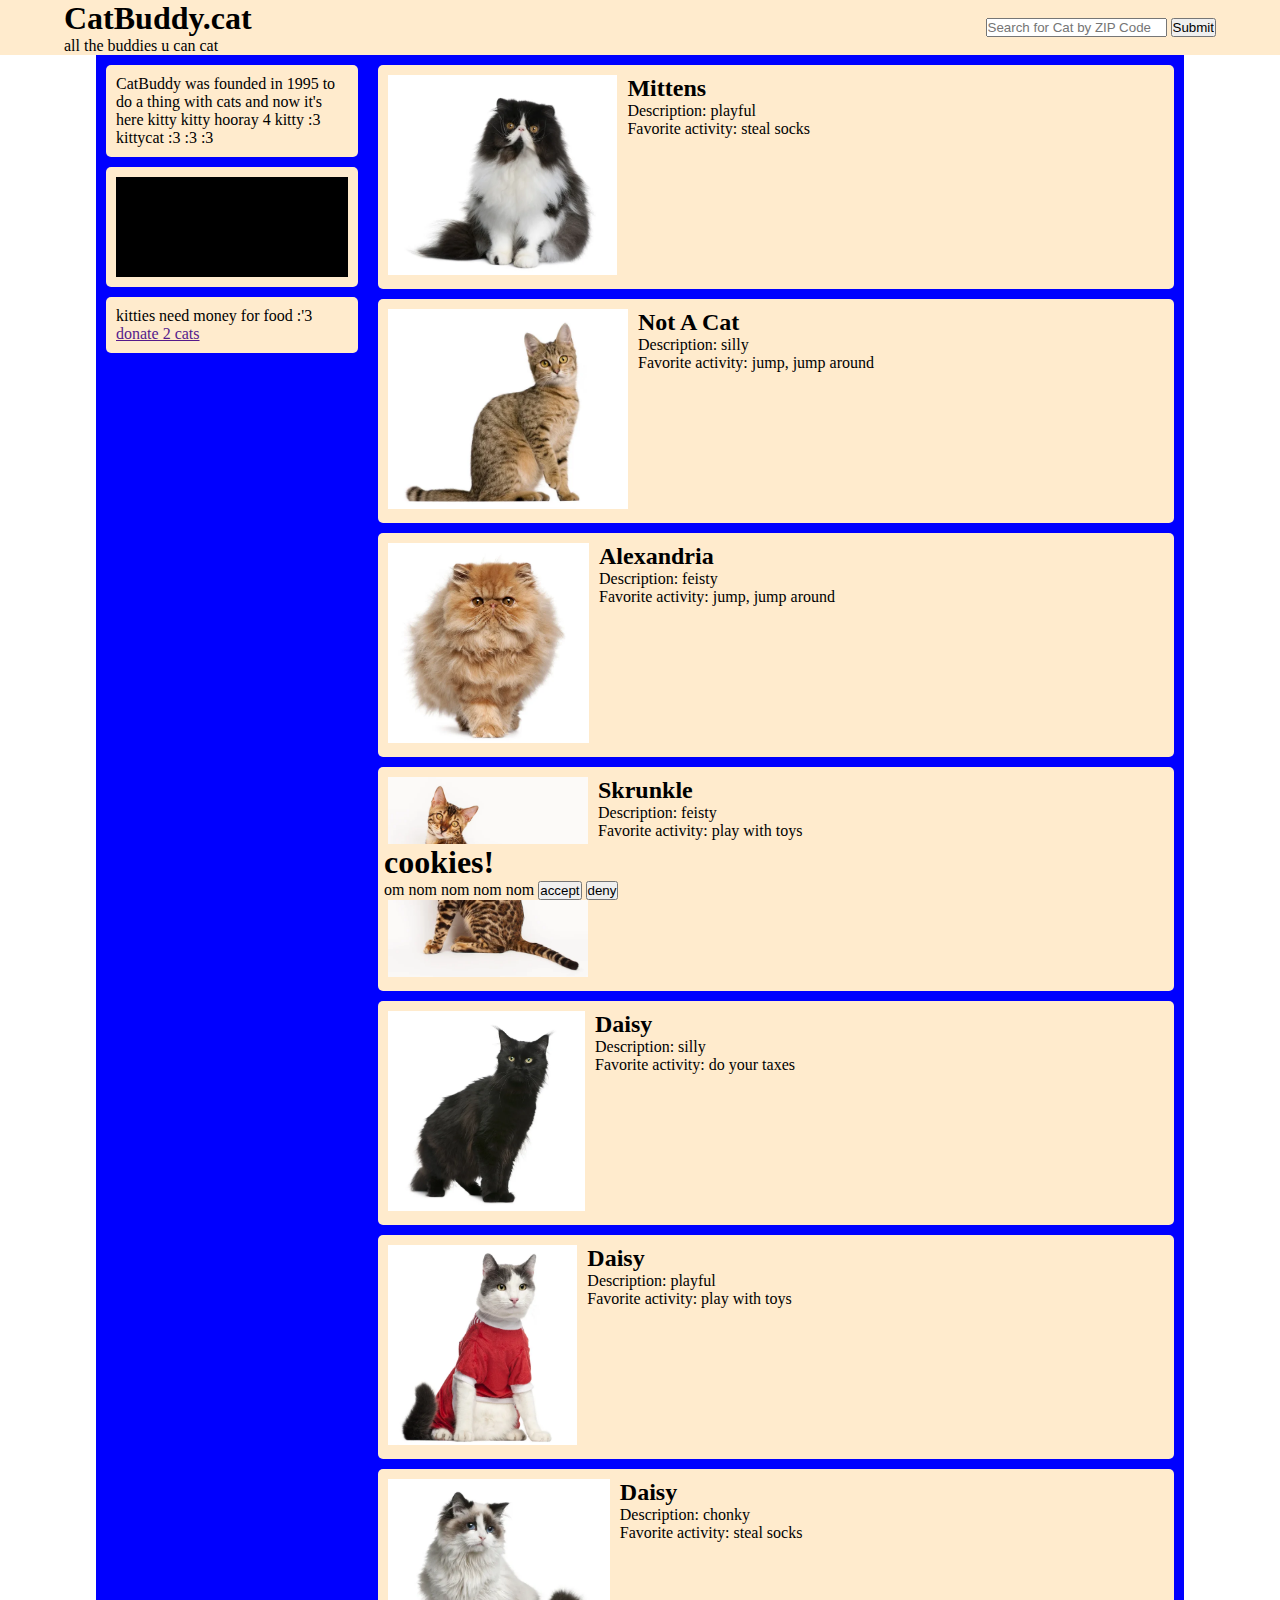
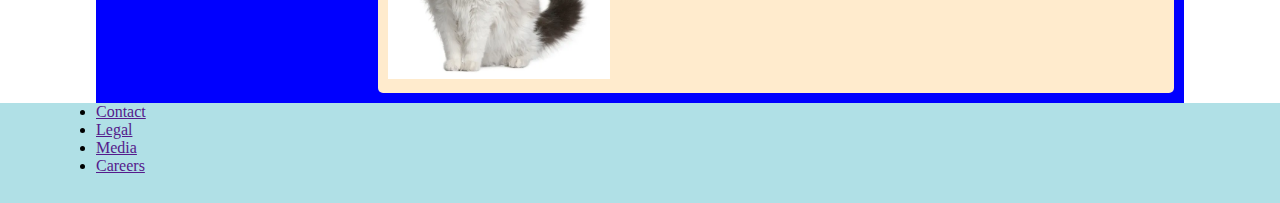
<file: catbuddy/index.html>
<!DOCTYPE html>
<html lang="en">
<head>
    <meta charset="UTF-8">
    <meta http-equiv="X-UA-Compatible" content="IE=edge">
    <meta name="viewport" content="width=device-width, initial-scale=1.0">
    <link rel="stylesheet" href="style.css">
    <title>CatBuddy.cat - All The Buddies You Can Cat</title>
</head>
<body>
    <div id="topbar">
        <div>
            <h1>CatBuddy.cat</h1>
            <p>all the buddies u can cat</p>
        </div>
        <form action="">
            <input type="text" name="search" placeholder="Search for Cat by ZIP Code">
            <input type="submit">
        </form>
    </div>
    <div id="maincontent">
        <div id="leftbar">
            <div class="leftcontent">
                CatBuddy was founded in 1995 to do a thing with cats and now it's here kitty kitty hooray 4 kitty :3 kittycat :3 :3 :3
            </div>
            <div class="leftcontent">
                <div class="leftad"></div>
            </div>
            <div class="leftcontent">
                <p>kitties need money for food :'3</p>
                <a href="">donate 2 cats</a>
            </div>
        </div><div id="cats"></div>
    </div>
    <div id="footer">
        <ul>
            <li><a href="">Contact</a></li>
            <li><a href="">Legal</a></li>
            <li><a href="">Media</a></li>
            <li><a href="">Careers</a></li>
        </ul>
    </div>
    <div id="cookiepolicy">
        <h1>cookies!</h1>
        <p>om nom nom nom nom</p>
        <button onclick="closeCookieDiv()">accept</button> <button onclick="closeCookieDiv()">deny</button>
    </div>
</body>
<script src="script.js"></script>
</html>
</file>
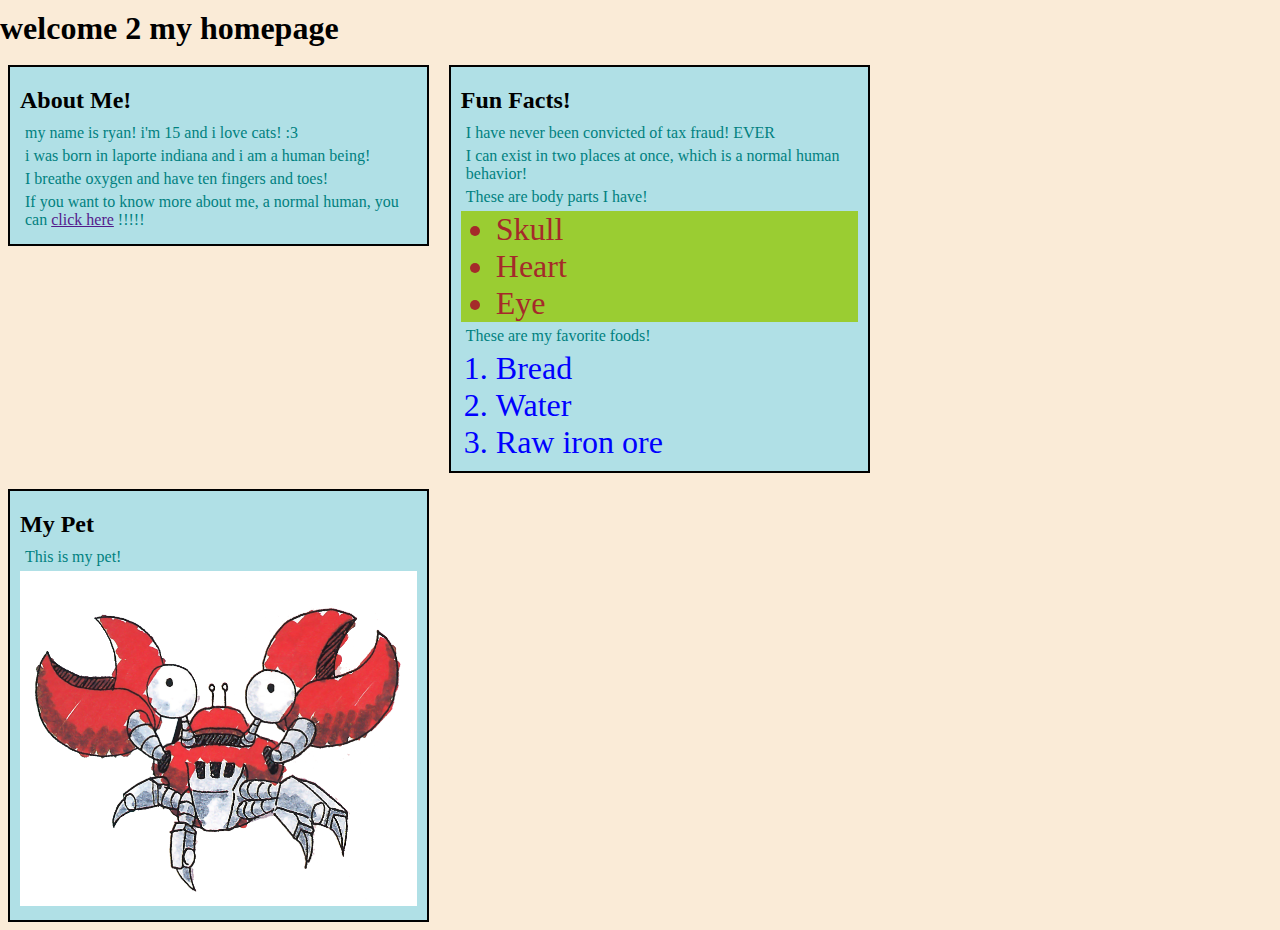
<file: day2_example/index.html>
<!DOCTYPE html>
<html lang="en">
<head>
    <meta charset="UTF-8">
    <meta http-equiv="X-UA-Compatible" content="IE=edge">
    <meta name="viewport" content="width=device-width, initial-scale=1.0">
    <link rel="stylesheet" href="style.css">
    <title>Document</title>
</head>
<body>
    <div id="wrapper">
    <h1 class="text1">welcome 2 my homepage</h1>
    <div class="section" id="about_me">
        <h2>About Me!</h2>
        <p>my name is ryan! i'm 15 and i love cats! :3</p>
        <p>i was born in laporte indiana and i am a human being!</p>
        <p>I breathe oxygen and have ten fingers and toes!</p>
        <p>If you want to know more about me, a normal human, you can <a href="">click here</a> !!!!!</p>

    </div>

    <div class="section" id="fun_facts">
        <h2>Fun Facts!</h2>
        <p>I have never been convicted of tax fraud! EVER</p>
        <p>I can exist in two places at once, which is a normal human behavior!</p>
        <p>These are body parts I have!</p>
        <ul>
            <li>Skull</li>
            <li>Heart</li>
            <li>Eye</li>
        </ul>
        <p>These are my favorite foods!</p>
        <ol>
            <li>Bread</li>
            <li>Water</li>
            <li>Raw iron ore</li>
        </ol>
    </div>

    <div class="section">
        <h2>My Pet</h2>
        <p>This is my pet!</p>
        <img src="./pet.png">

    </div>
    </div>
</body>
</html>
</file>
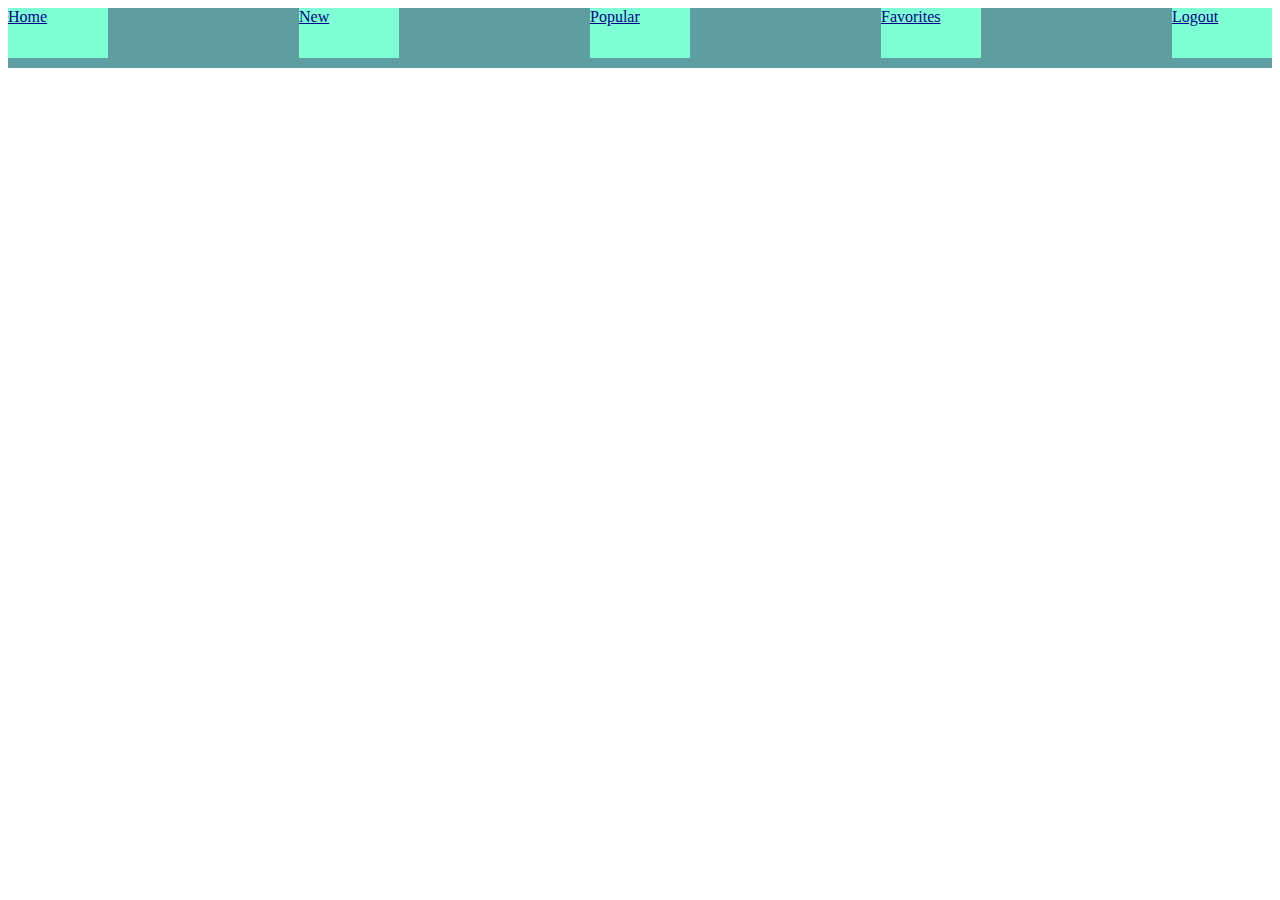
<file: day3_flex/index.html>
<!DOCTYPE html>
<html lang="en">
<head>
    <meta charset="UTF-8">
    <meta http-equiv="X-UA-Compatible" content="IE=edge">
    <meta name="viewport" content="width=device-width, initial-scale=1.0">
    <title>Document</title>
    <link rel="stylesheet" href="style.css">
</head>
<body>
    <div id="navbar">
        <div class="navbar-item">
            <a href="">Home</a>
        </div>
        <div class="navbar-item">
            <a href="">New</a>
        </div>
        <div class="navbar-item">
            <a href="">Popular</a>
        </div>
        <div class="navbar-item">
            <a href="">Favorites</a>
        </div>
        <div class="navbar-item">
            <a href="">Logout</a>
        </div>
    </div>
</body>
</html>
</file>
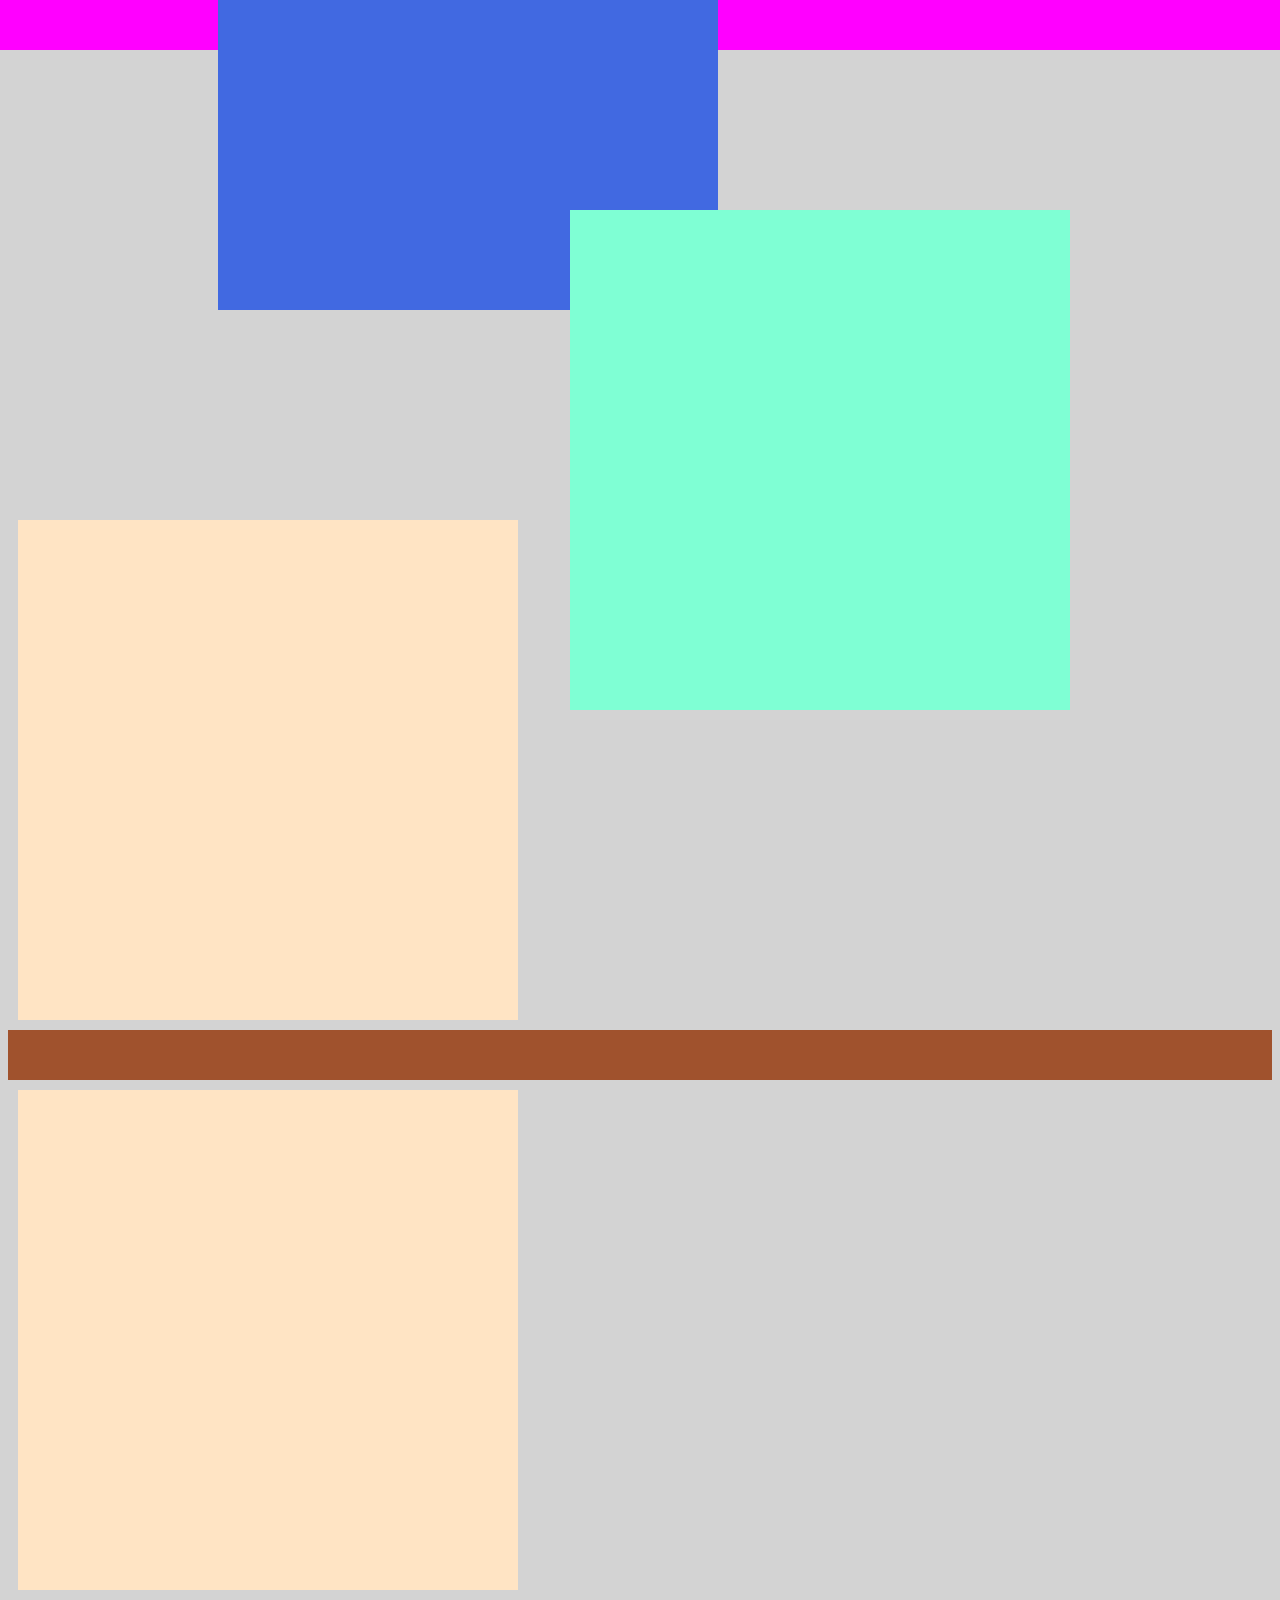
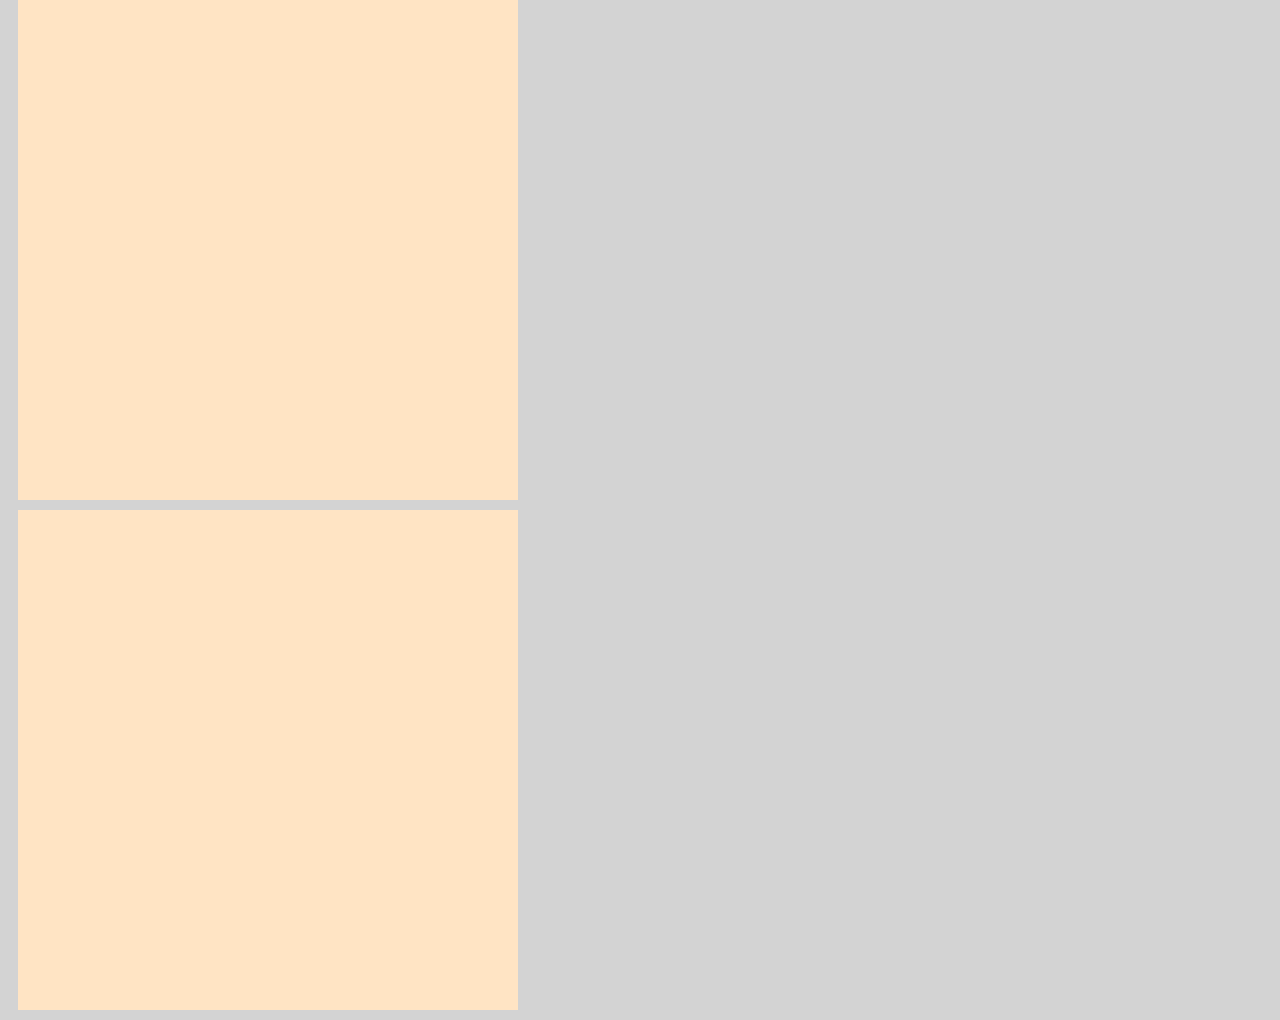
<file: day4_position/index.html>
<!DOCTYPE html>
<html lang="en">
<head>
    <meta charset="UTF-8">
    <meta http-equiv="X-UA-Compatible" content="IE=edge">
    <meta name="viewport" content="width=device-width, initial-scale=1.0">
    <link rel="stylesheet" href="style.css">
    <title>Document</title>
</head>
<body>
    <div class="sample-fixed"></div>
    <div class="sample-relative"></div>
    <div class="sample-static"></div>
    
    <div class="sample-absolute"></div>
    <div class="sample-sticky"></div>
    <div class="sample-static"></div>
    <div class="sample-static"></div>
    <div class="sample-static"></div>
    
</body>
</html>
</file>
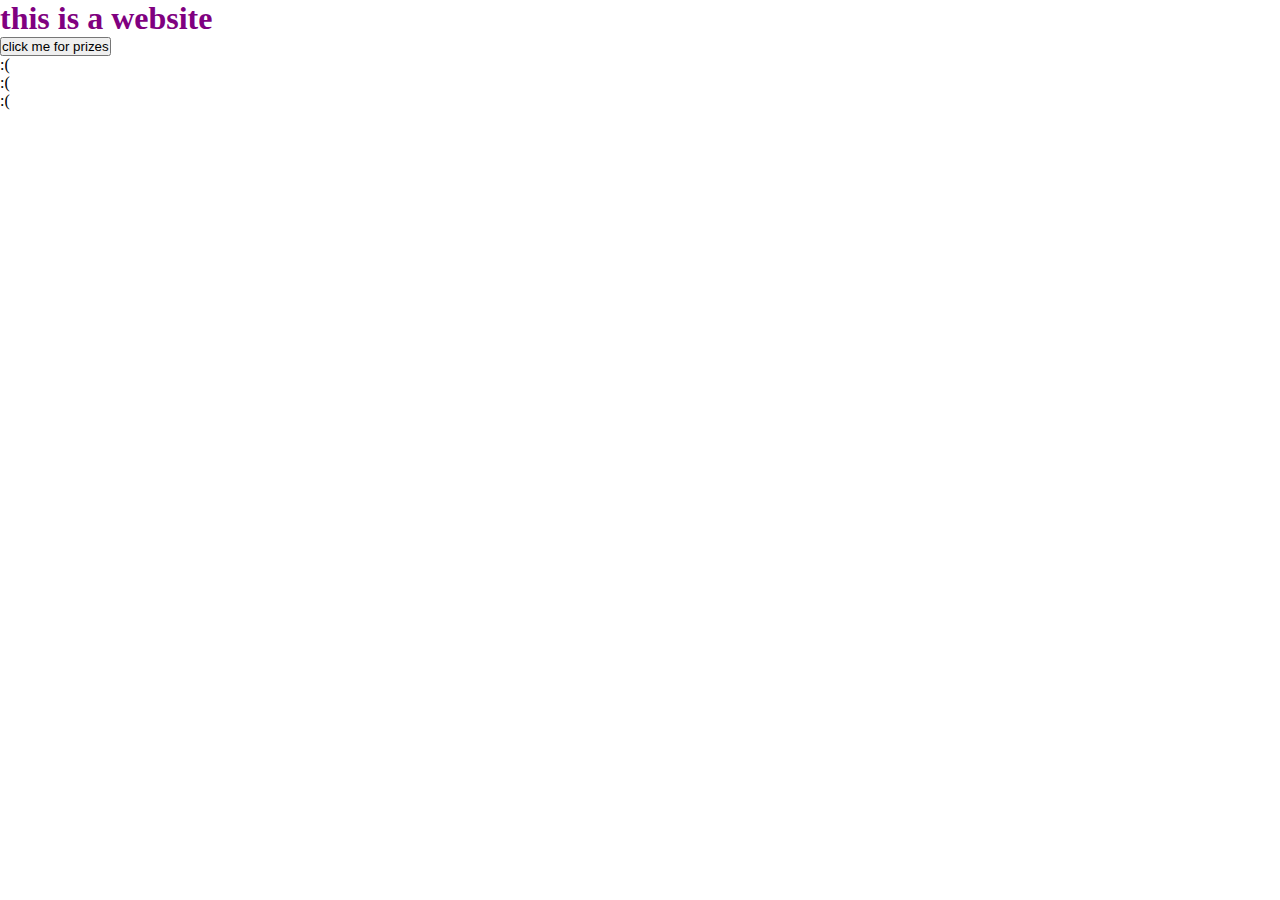
<file: dom_manipulation/index.html>
<!DOCTYPE html>
<html lang="en">
<head>
    <meta charset="UTF-8">
    <meta http-equiv="X-UA-Compatible" content="IE=edge">
    <meta name="viewport" content="width=device-width, initial-scale=1.0">
    <link rel="stylesheet" href="style.css">
    <title>Document</title>
</head>
<body>
    <h1>this is a website</h1>
    <button onclick="buttonClick();">click me for prizes</button>
    <div class="prizes">:(</div>
    <div class="prizes">:(</div>
    <div class="prizes">:(</div>
</body>
<script src="sample_script.js"></script>
</html>
</file>
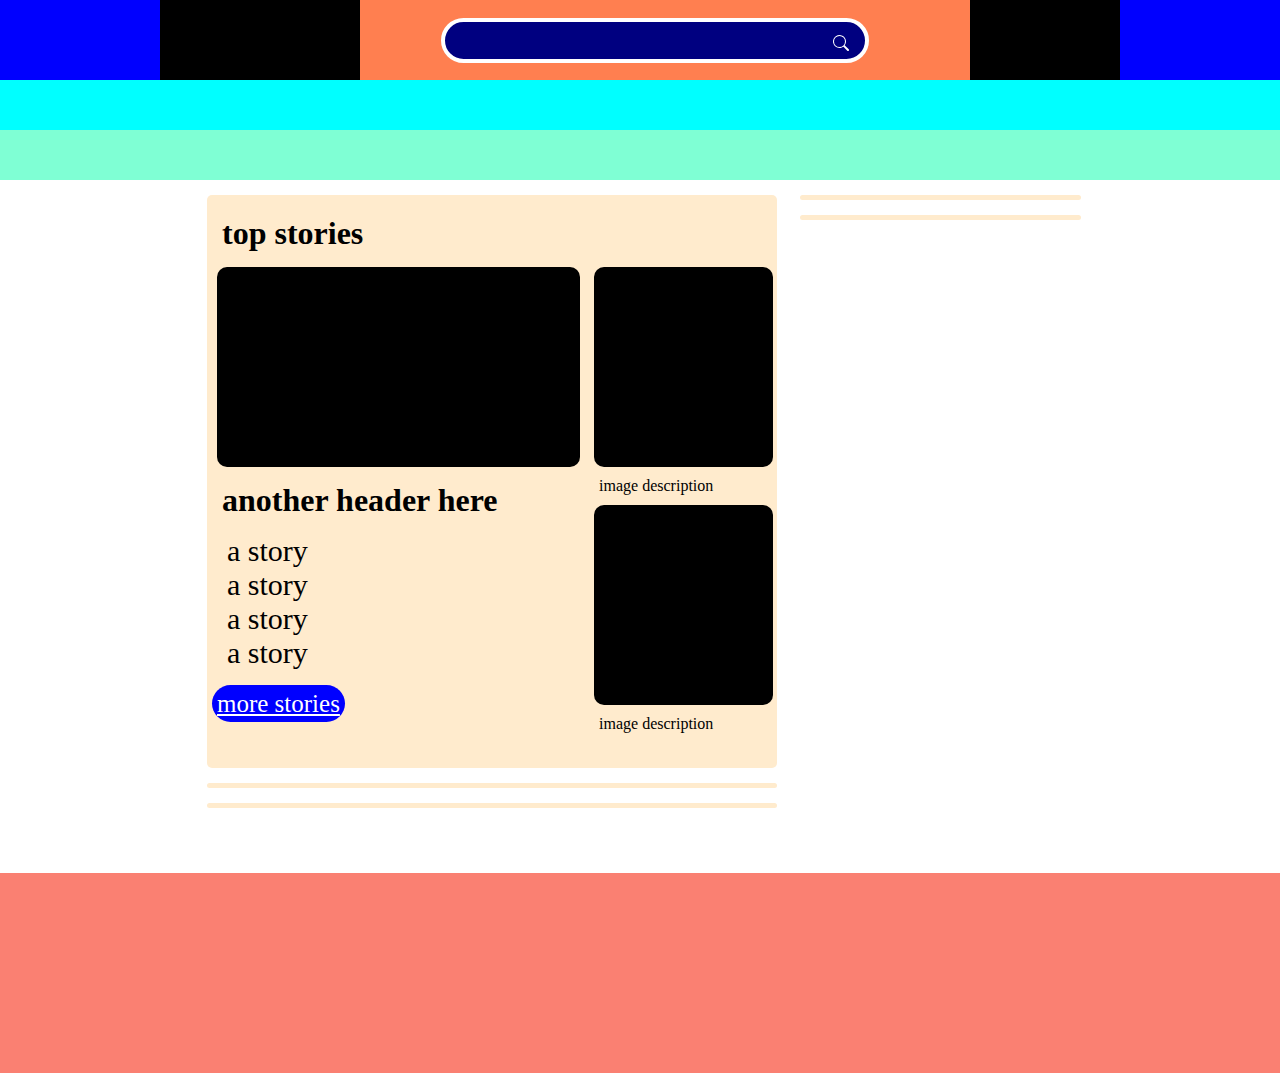
<file: website_recreation/index.html>
<!DOCTYPE html>
<html lang="en">
<head>
    <meta charset="UTF-8">
    <meta http-equiv="X-UA-Compatible" content="IE=edge">
    <meta name="viewport" content="width=device-width, initial-scale=1.0">
    <title>Document</title>
    <link rel="stylesheet" href="style.css">
</head>
<body>
    <div id="header1">
        <div id="header1content">
            <div id="header1logo"></div>
            <div id="header1search">
                <input name="search" type="text">
                <img src="./images/search.svg">
            </div>
            <div id="header1nav"></div>
        </div>
    </div>
    <div id="header2"></div>
    <div id="header3"></div>
    <div id="main-content">
        <div class="content-left">
            <div class="story">
                <h1>top stories</h1>
                <div class="content-left">
                    <div class="temp-img"></div>
                    <h1>another header here</h1>
                    <ul class="story-links">
                        <li><a href="">a story</a></li>
                        <li><a href="">a story</a></li>
                        <li><a href="">a story</a></li>
                        <li><a href="">a story</a></li>
                    </ul>
                    <a href="" class="content-button">more stories</a>
                </div><div class="content-right">
                    <div class="temp-img"></div>
                    <p>image description</p>
                    <div class="temp-img"></div>
                    <p>image description</p>
                </div>
            </div>
            <div class="story"></div>
            <div class="story"></div>
        </div><div class="content-right">
            <div class="story"></div>
            <div class="story"></div>
        </div>
    </div>
    </div>
    <div id="footer"></div>
</body>
</html>
</file>
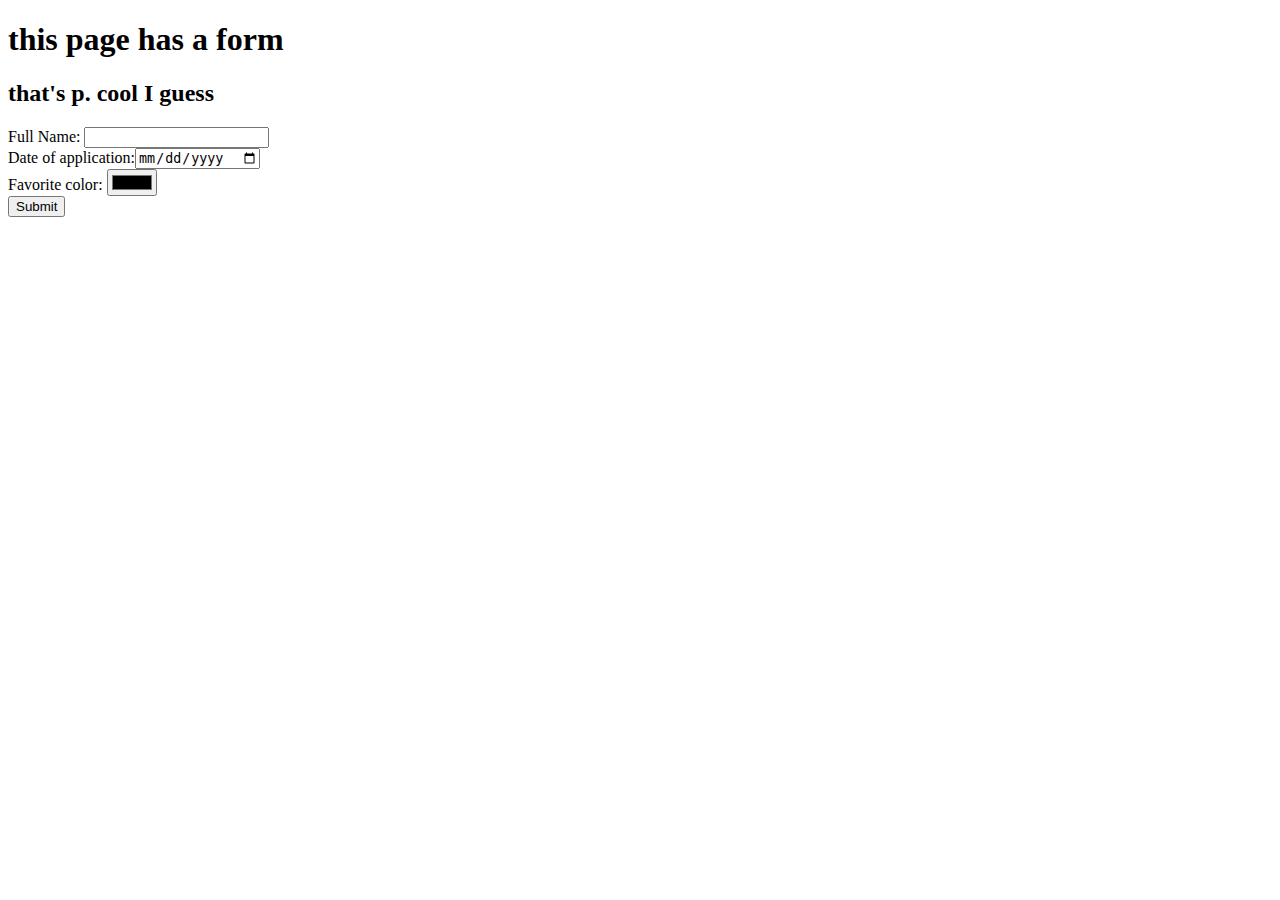
<file: day1b.html>
<!DOCTYPE html>
<html lang="en">
<head>
    <meta charset="UTF-8">
    <meta http-equiv="X-UA-Compatible" content="IE=edge">
    <meta name="viewport" content="width=device-width, initial-scale=1.0">
    <title>Document</title>
</head>
<body>
    <h1>this page has a form</h1>
    <h2>that's p. cool I guess</h2>

    <form>
        <label for="fullname">Full Name:</label>
        <input type="text" name="fullname" id="fullname">
        <br>
        <label for="date_of_application">Date of application:</label><input type="date" id="date_of_application"><br>
        Favorite color: <input type="color" name="favorite_color"><br>
        <!-- input elements have a 'type' attribute that determines how they render on the page -->
        <!-- we may also want to use a 'name' attribute -->
        <input type="submit">
    </form>
</body>
</html>
</file>
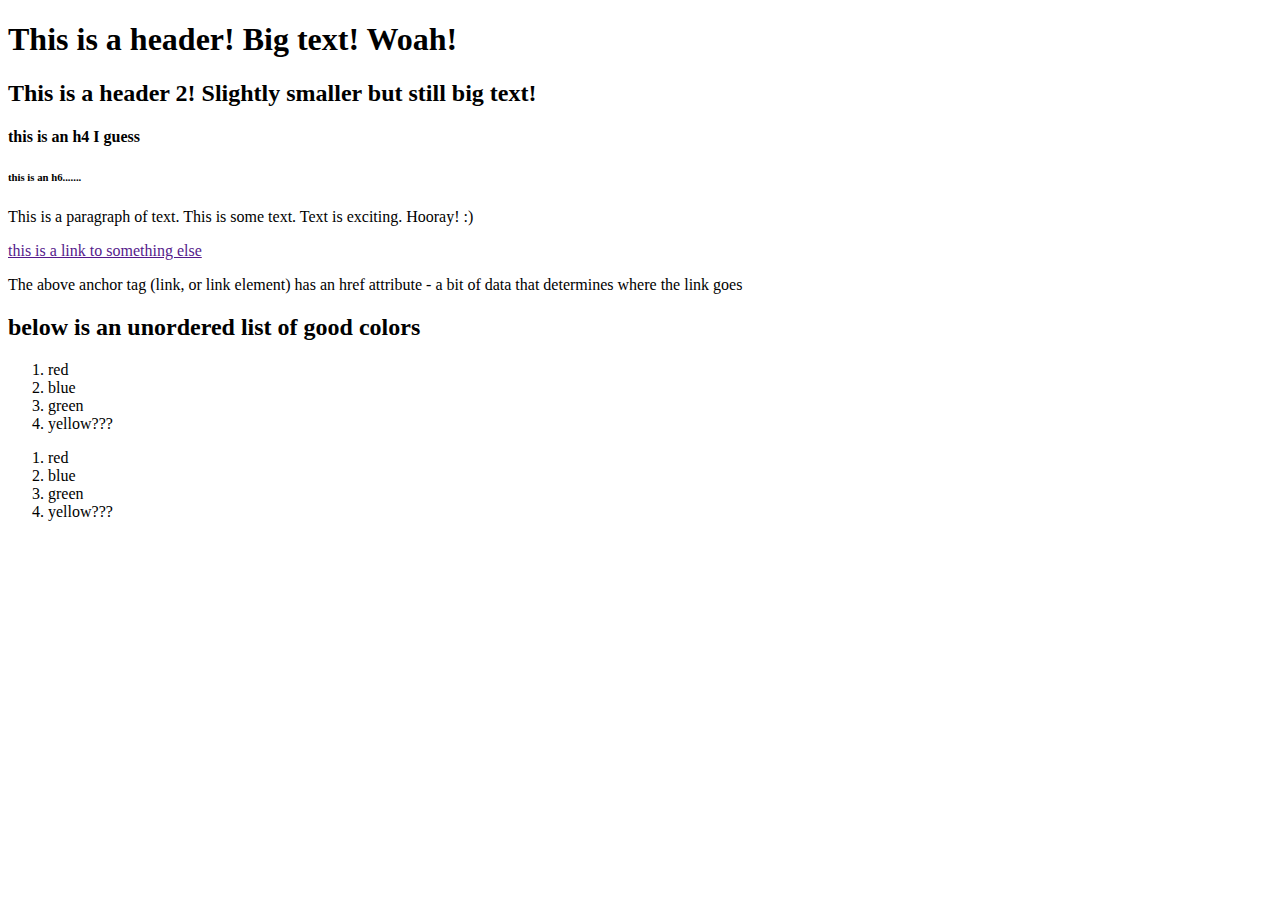
<file: sample.html>
<!DOCTYPE html>
<html lang="en">

<head>
    <meta charset="UTF-8">
    <meta http-equiv="X-UA-Compatible" content="IE=edge">
    <meta name="viewport" content="width=device-width, initial-scale=1.0">
    <!-- metadata - data about data -->
    <!-- this is a comment - control + / -->
    <title>Document</title>
</head>

<body>
    <!-- parent/child/sibling -->
    <h1>This is a header! Big text! Woah!</h1>
    <h2>This is a header 2! Slightly smaller but still big text!</h2>
    <h4>this is an h4 I guess</h4>
    <h6>this is an h6.......</h6>

    <p>This is a paragraph of text. This is some text. Text is exciting. Hooray! :)</p>
    <a href="">this is a link to something else</a>
    <p>The above anchor tag (link, or link element) has an href attribute - a bit of data that determines where the link goes</p>

    <h2>below is an unordered list of good colors</h2>

    <ol>
        <li>red</li>
        <li>blue</li>
        <li>green</li>
        <li>yellow???</li>
    </ol>

    <ol>
        <li>red</li>
        <li>blue</li>
        <li>green</li>
        <li>yellow???</li>
    </ol>


</body>

</html>
</file>
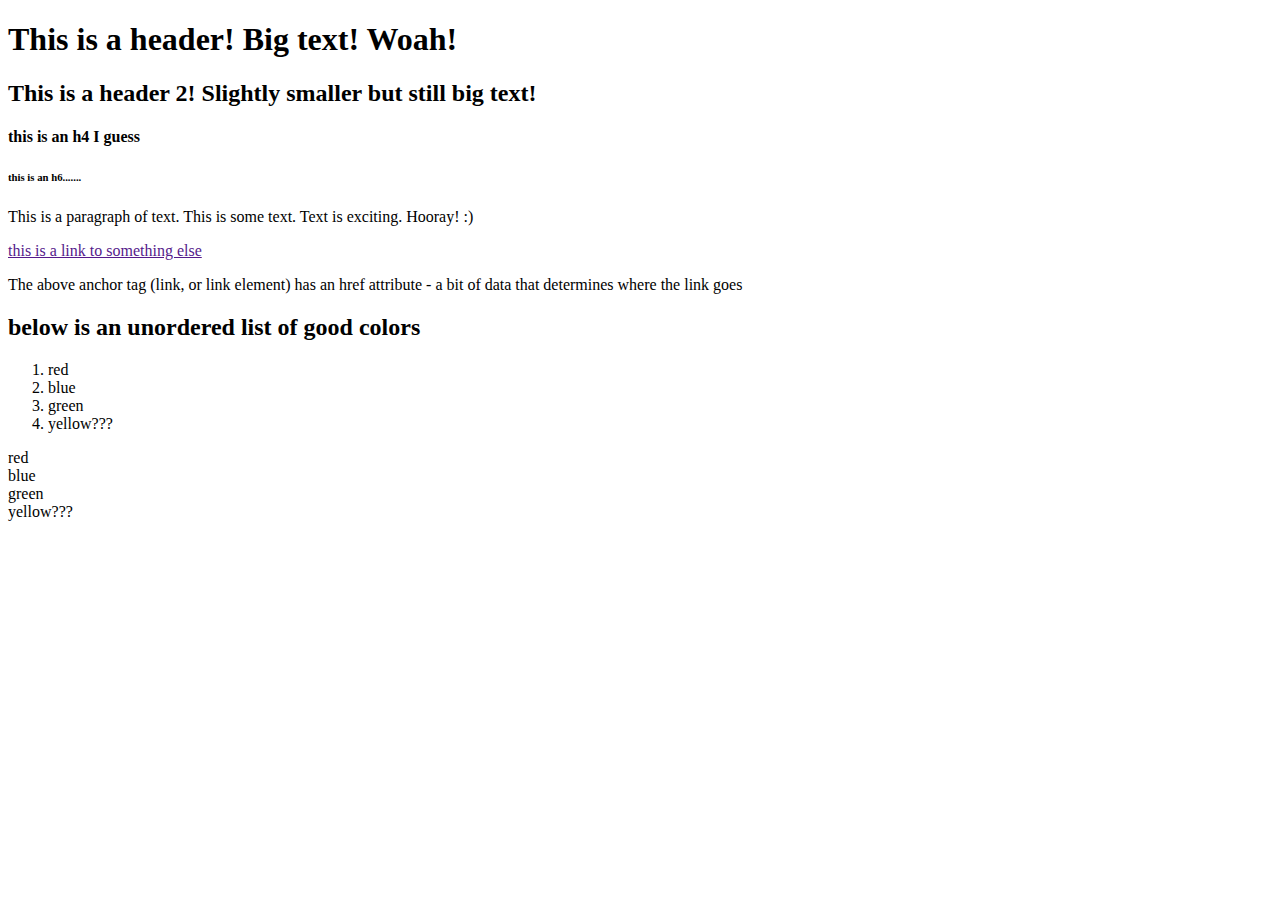
<file: sample2.html>
<!DOCTYPE html>
<html lang="en">

<head>
    <meta charset="UTF-8">
    <meta http-equiv="X-UA-Compatible" content="IE=edge">
    <meta name="viewport" content="width=device-width, initial-scale=1.0">
    <!-- metadata - data about data -->
    <!-- this is a comment - control + / -->
    <title>Document</title>
</head>

<body>
    <!-- parent/child/sibling -->
    <h1>This is a header! Big text! Woah!</h1>
    <h2>This is a header 2! Slightly smaller but still big text!</h2>
    <h4>this is an h4 I guess</h4>
    <h6>this is an h6.......</h6>

    <p>This is a paragraph of text. This is some text. Text is exciting. Hooray! :)</p>
    <a href="">this is a link to something else</a>
    <p>The above anchor tag (link, or link element) has an href attribute - a bit of data that determines where the link goes</p>

    <h2>below is an unordered list of good colors</h2>

    <ol>
        <li>red</li>
        <li>blue</li>
        <li>green</li>
        <li>yellow???</li>
    </ol>


    <li>red</li>
    <li>blue</li>
    <li>green</li>
    <li>yellow???</li>



</body>

</html>
</file>
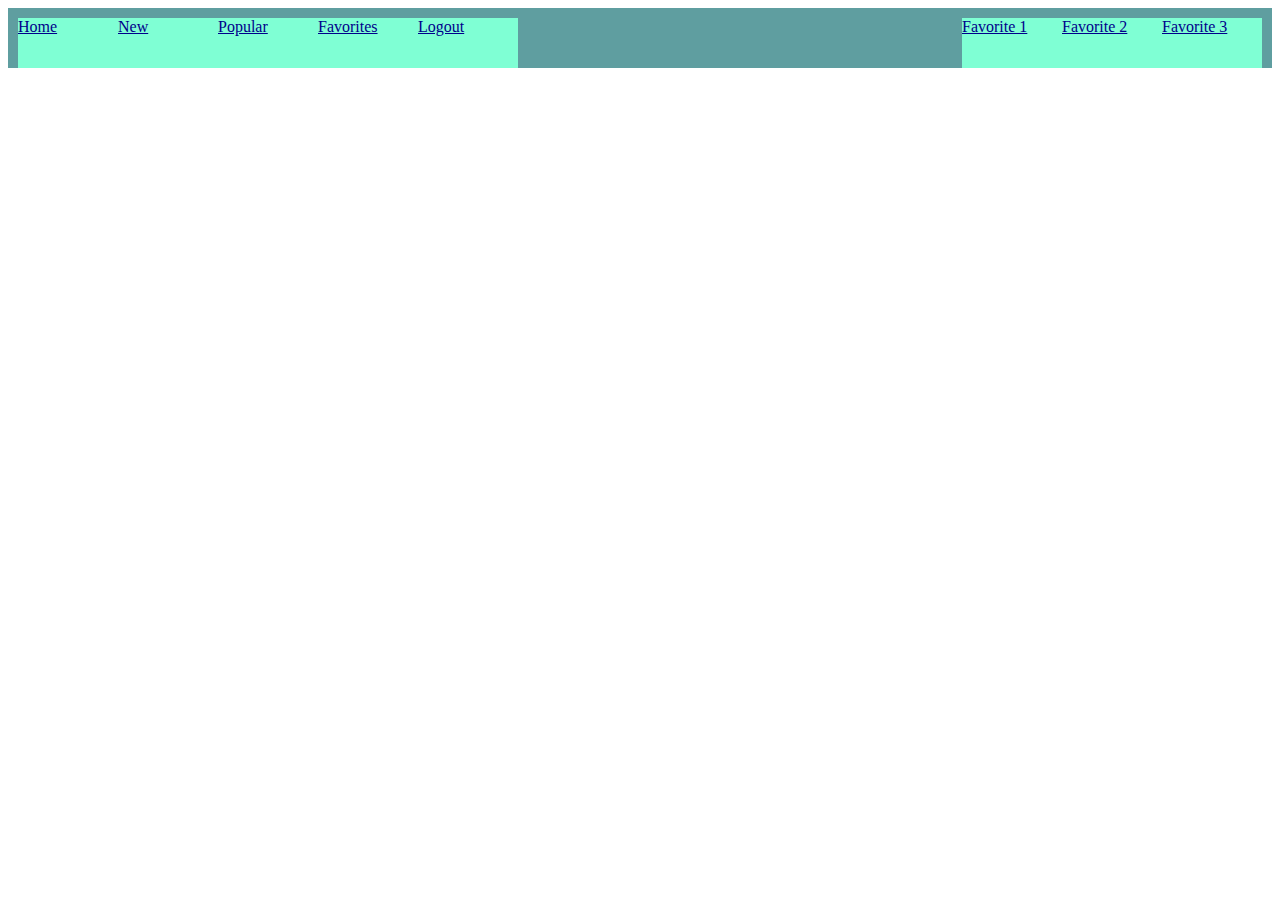
<file: day3_flex/index2.html>
<!DOCTYPE html>
<html lang="en">
<head>
    <meta charset="UTF-8">
    <meta http-equiv="X-UA-Compatible" content="IE=edge">
    <meta name="viewport" content="width=device-width, initial-scale=1.0">
    <title>Document</title>
    <link rel="stylesheet" href="style.css">
</head>
<body>
    <div id="navbar">
        <div class="navbar-sub">
            <div class="navbar-item">
                <a href="">Home</a>
            </div>
            <div class="navbar-item">
                <a href="">New</a>
            </div>
            <div class="navbar-item">
                <a href="">Popular</a>
            </div>
            <div class="navbar-item">
                <a href="">Favorites</a>
            </div>
            <div class="navbar-item">
                <a href="">Logout</a>
            </div>
        </div>
        <div class="navbar-sub">
            <div class="navbar-item">
                <a href="">Favorite 1</a>
            </div>
            <div class="navbar-item">
                <a href="">Favorite 2</a>
            </div>
            <div class="navbar-item">
                <a href="">Favorite 3</a>
            </div>
        </div>
    </div>
</body>
</html>
</file>
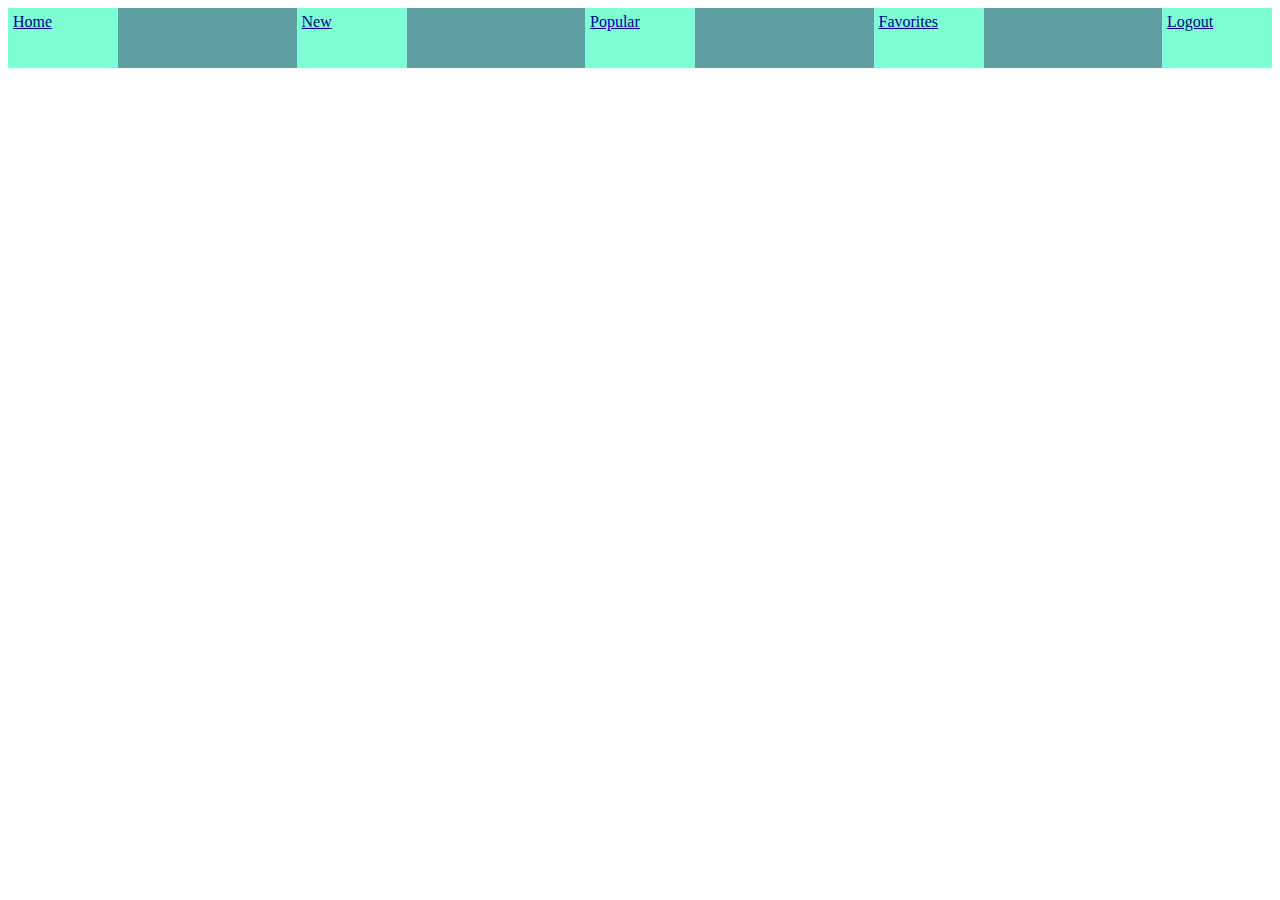
<file: day3_flex/index3.html>
<!DOCTYPE html>
<html lang="en">
<head>
    <meta charset="UTF-8">
    <meta http-equiv="X-UA-Compatible" content="IE=edge">
    <meta name="viewport" content="width=device-width, initial-scale=1.0">
    <title>Document</title>
    <link rel="stylesheet" href="style3.css">
</head>
<body>
    <div id="navbar">
        <a class="navbar-item" href="">Home</a>
        <a class="navbar-item" href="">New</a>
        <a class="navbar-item" href="">Popular</a>
        <a class="navbar-item" href="">Favorites</a>
        <a class="navbar-item" href="">Logout</a>
    </div>
</body>
</html>
</file>
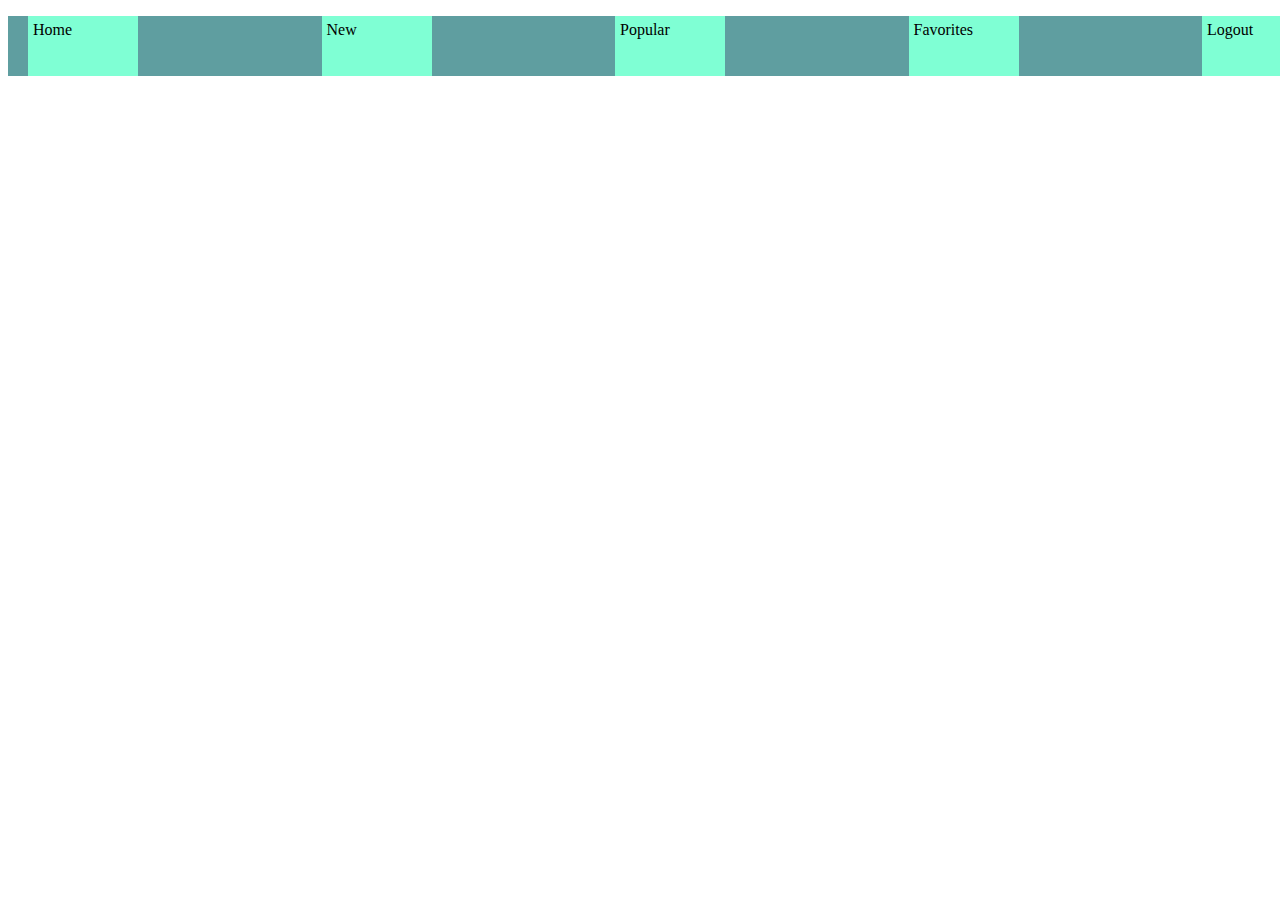
<file: day3_flex/semantic_elements.html>
<!DOCTYPE html>
<html lang="en">
<head>
    <meta charset="UTF-8">
    <meta http-equiv="X-UA-Compatible" content="IE=edge">
    <meta name="viewport" content="width=device-width, initial-scale=1.0">
    <title>Document</title>
    <link rel="stylesheet" href="semantic_style.css">
</head>
<body>
    <div id="wrapper">
    <ul id="navbar">
        <li class="navbar-item"><a href="">Home</a></li>
        <li class="navbar-item"><a href="">New</a></li>
        <li class="navbar-item"><a href="">Popular</a></li>
        <li class="navbar-item"><a href="">Favorites</a></li>
        <li class="navbar-item"><a href="">Logout</a></li>
    </ul>
    </div>
</body>
</html>
</file>
<file: catbuddy/style.css>
* {
    margin: 0px;
    padding: 0px;
}

#cookiepolicy {
    position: fixed;
    bottom: 0;
    left: 30%;
    width: 50%;
    margin: auto;
    background-color: blanchedalmond;
}

#cookiepolicy p {
    display: inline-block;
}

#topbar {
    background-color: blanchedalmond;
    display: flex;
    justify-content: space-between;
    align-items: center;
    padding-left: 5%;
    padding-right: 5%;
}

#maincontent {
    width: 85%;
    margin: auto;
    background-color: blue;
}

#leftbar {
    display: inline-block;
    width: 25%;
    vertical-align: top;
}

#cats {
    display: inline-block;
    width: 75%;
}

#footer {
    background-color: powderblue;
    height: 100px;
    padding-left: 7.5%;
    padding-right: 7.5%;
}

.leftcontent {
    margin: 10px;
    padding: 10px;
    border-radius: 5px;
    background-color: blanchedalmond;
}

.leftad {
    height: 100px;
    background-color: black;
}

.cat {
    background-color: blanchedalmond;
    margin: 10px;
    padding: 10px;
    border-radius: 5px;
}

.cat > img {
    height: 200px;
}

.cat > h2 {
    display: inline-block;
}

.catdata {
    display: inline-block;
    vertical-align: top;
    margin-left: 10px;
    width: 50%
}
</file>
<file: day2_example/style.css>
* {
    margin: 0px;
    padding: 0px;
}

h1 {
    margin-bottom: 10px;
}

h2 {
    margin-top: 10px;
    margin-bottom: 10px;
}

ul, ol {
    padding-left: 35px;
}

p {
    margin: 5px;
}

#wrapper {
    background-color: antiquewhite;
    padding-top: 10px;
}

.section {
    background-color: powderblue;
    width: 31%;
    padding: 10px;
    margin: 8px;
    border: 2px solid black;
    display: inline-block;
    vertical-align: top;
}

.section p {
    color: teal;
}

.section ul {
    background-color: yellowgreen;
}

.section ul li {
    color: brown;
}

li {
    color: blue;
    font-size: 24pt;
}

.section > li {
    color: red;
}

img {
    width: 100%;
}
</file>
<file: day3_flex/style.css>
#navbar {
    background-color: cadetblue;
    display: flex;
    height: 60px;
    width: 100%;
    justify-content: space-between;
}

.navbar-sub {
    background-color:green;
    margin: 10px;
    display: flex;
}
.navbar-item {
    display: inline-block;
    height:50px;
    width: 100px;
    background-color: aquamarine;
}

.navbar-item > a {
    color: darkblue;
    margin: auto;
    vertical-align: top;
    display: inline-block;
}
</file>
<file: day4_position/style.css>
body {
    background-color: lightgray;
}

div {
    width: 500px;
    height: 500px;
    margin: 10px;
    background-color: black;
}

.sample-static {
    position: static;
    background-color: bisque;
}

.sample-relative {
    position: relative;
    background-color: royalblue;
    left: 200px;
    bottom: 200px;
}

.sample-absolute {
    position: absolute;
    background-color: aquamarine;
    top: 200px;
    right: 200px;
}

.sample-fixed {
    position: fixed;
    background-color: fuchsia;
    margin: 0px;
    width: 100%;
    height: 50px;
    top: 0px;
    left: 0px;
}

.sample-sticky {
    position: sticky;
    background-color: sienna;
    margin: 0px;
    width: 100%;
    height: 50px;
    top: 0px;
    left: 0px;
}
</file>
<file: dom_manipulation/style.css>
* {
    margin: 0px;
    padding: 0px;
}

h1 {
    color: purple;
}
</file>
<file: website_recreation/style.css>
* {
    margin: 0px;
    padding: 0px;
}

#header1 {
    background-color: blue;
    height: 80px;
}

#header1content {
    background-color: coral;
    height: 100%;
    width: 75%;
    margin-left: auto;
    margin-right: auto;
    display: flex;
    flex-flow: row;
    justify-content: space-around;
}

#header1logo {
    width: 200px;
    height: 100%;
    background-color: black;
    display: inline-block;
}

#header1search {
    margin: auto;
}

#header1search > input {
    margin: auto;
    height: 50%;
    border: 4px solid white;
    border-radius:50px;
    background-color: navy;
    text-align: center;
    font-size: 200%;
    color: white;
}

#header1search > img {
    position: relative;
    right: 40px;
    fill: white;
}

#header1nav {
    width: 150px;
    height: 100%;
    background-color: black;
    display: inline-block;
}


#header2 {
    background-color: aqua;
    height: 50px;
}

#header3 {
    background-color:aquamarine;
    height: 50px;
}

#main-content {
    width: 70%;
    margin-left: auto;
    margin-right: auto; 
}

.temp-img {
    background-color: black;
    width: 95%;
    height: 200px;
    margin: auto;
    border-radius: 10px;
}

.content-left {
    display: inline-block;
    width: 67%;
    vertical-align: top;
    margin-bottom: 50px;
}

.content-right {
    display: inline-block;
    width: 33%;
    vertical-align: top;
}

.content-right > p {
    margin: 10px;
}

.story {
    background-color: blanchedalmond;
    width: 95%;
    margin-left: 2.5%;
    margin-right: 2.5%;
    margin-top: 15px;
    margin-bottom: 15px;
    border-radius: 5px;
    padding-top: 5px;
}

.content-button {
    padding: 5px;
    font-size: 25px;
    color: white;
    background-color: blue;
    border-radius: 20px;
    margin: 5px;
}

.story h1 {
    margin: 15px;
}

.story-links {
    margin-left: 20px;
    font-size: 30px;
    margin-bottom: 20px;
    list-style: none;
    
}

.story-links a {
    color: black;
    text-decoration: none;
}

#footer {
    background-color: salmon;
    height: 200px;
}
</file>
<file: day3_flex/style3.css>
#navbar {
    background-color: cadetblue;
    display: flex;
    height: 60px;
    width: 100%;
    justify-content: space-between;
}

.navbar-item {
    display: inline-block;
    height:50px;
    width: 100px;
    background-color: aquamarine;
    color: darkblue;
    padding: 5px;
}
</file>
